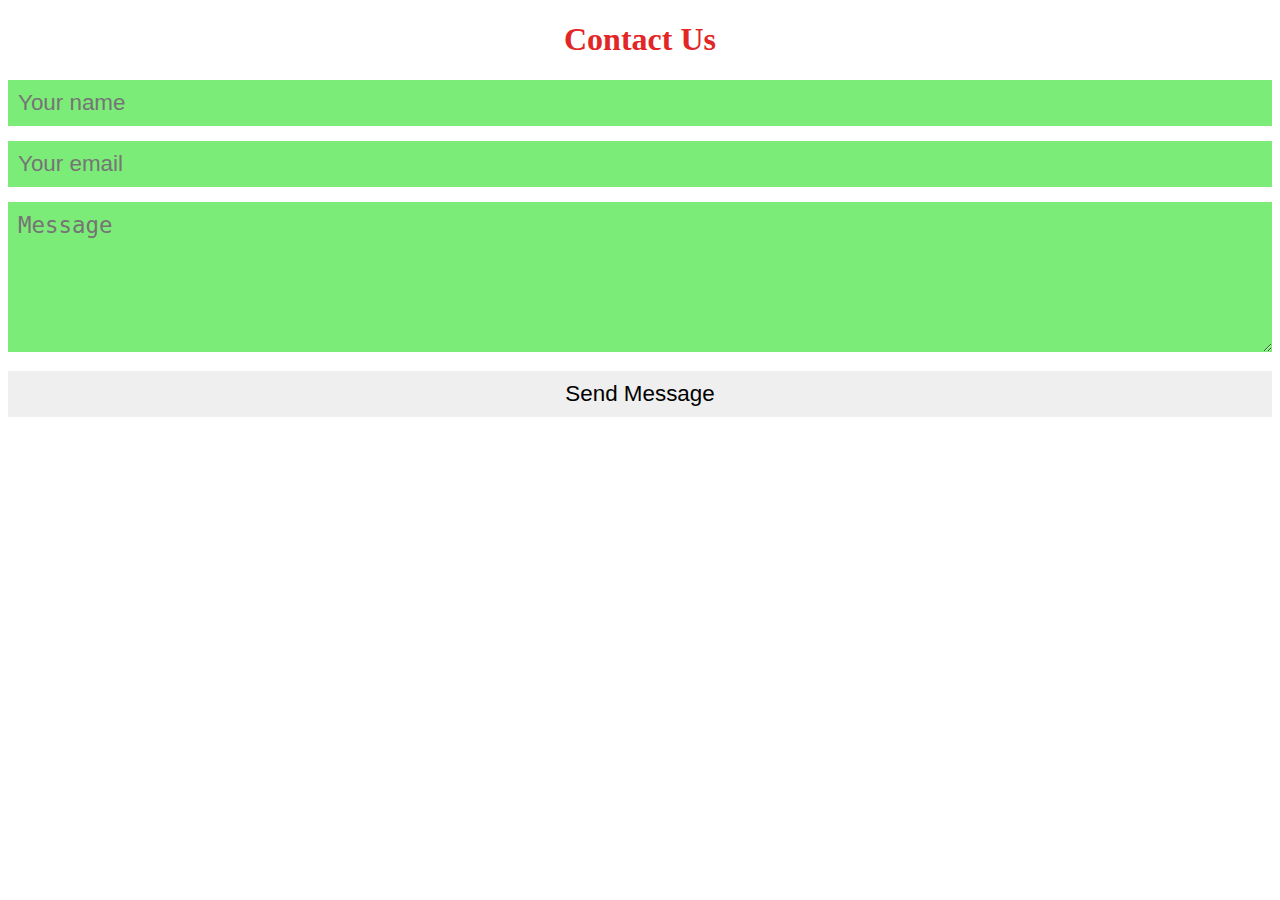
<file: index.html>
<!DOCTYPE html>
<html>
  <head>
    <meta charset="utf-8">
    <meta name="viewport" content="width=device-width">
    <title>Contact Us Form</title>
  </head>
  <body>
  </div>
    <h1 style="text-align: center;color: rgb(226, 38, 38);" > Contact Us</h1>
    <form method="post" action="/contact-form-data/">
      <input { style="font-size: 1.4rem;
      width: 100%;
       font-size: 1.4rem;
       margin-bottom: 15px;
       padding: 10px;
       border: none;
       box-sizing: border-box;
       background-color: rgb(124, 236, 120);
       "} 
       name="readername" type="text" placeholder="Your name" required/>
      <input { style="font-size: 1.4rem;
       width: 100%;
       font-size: 1.4rem;
       margin-bottom: 15px;
       padding: 10px;
       border: none;
       box-sizing: border-box;
       background-color: rgb(124, 236, 120);
       "}
      
       name="readeremail" type="email" placeholder="Your email" required/>
      <textarea   { style="font-size: 1.4rem; 
       width: 100%;
       font-size: 1.4rem;
       margin-bottom: 15px;
       padding: 10px;
       border: none;
       box-sizing: border-box;
       background-color: rgb(124, 236, 120);
      "}
      
      name="message" rows="5" cols="30" placeholder="Message" required></textarea>
      <button { style="font-size: 1.4rem;
       width: 100%;
       font-size: 1.4rem;
       margin-bottom: 15px;
       padding: 10px;
       border: none;
       box-sizing: border-box;
       "}
       type="submit">Send Message</button>
      
    </form>
  </div>
  </body>
  
</html>
</file>
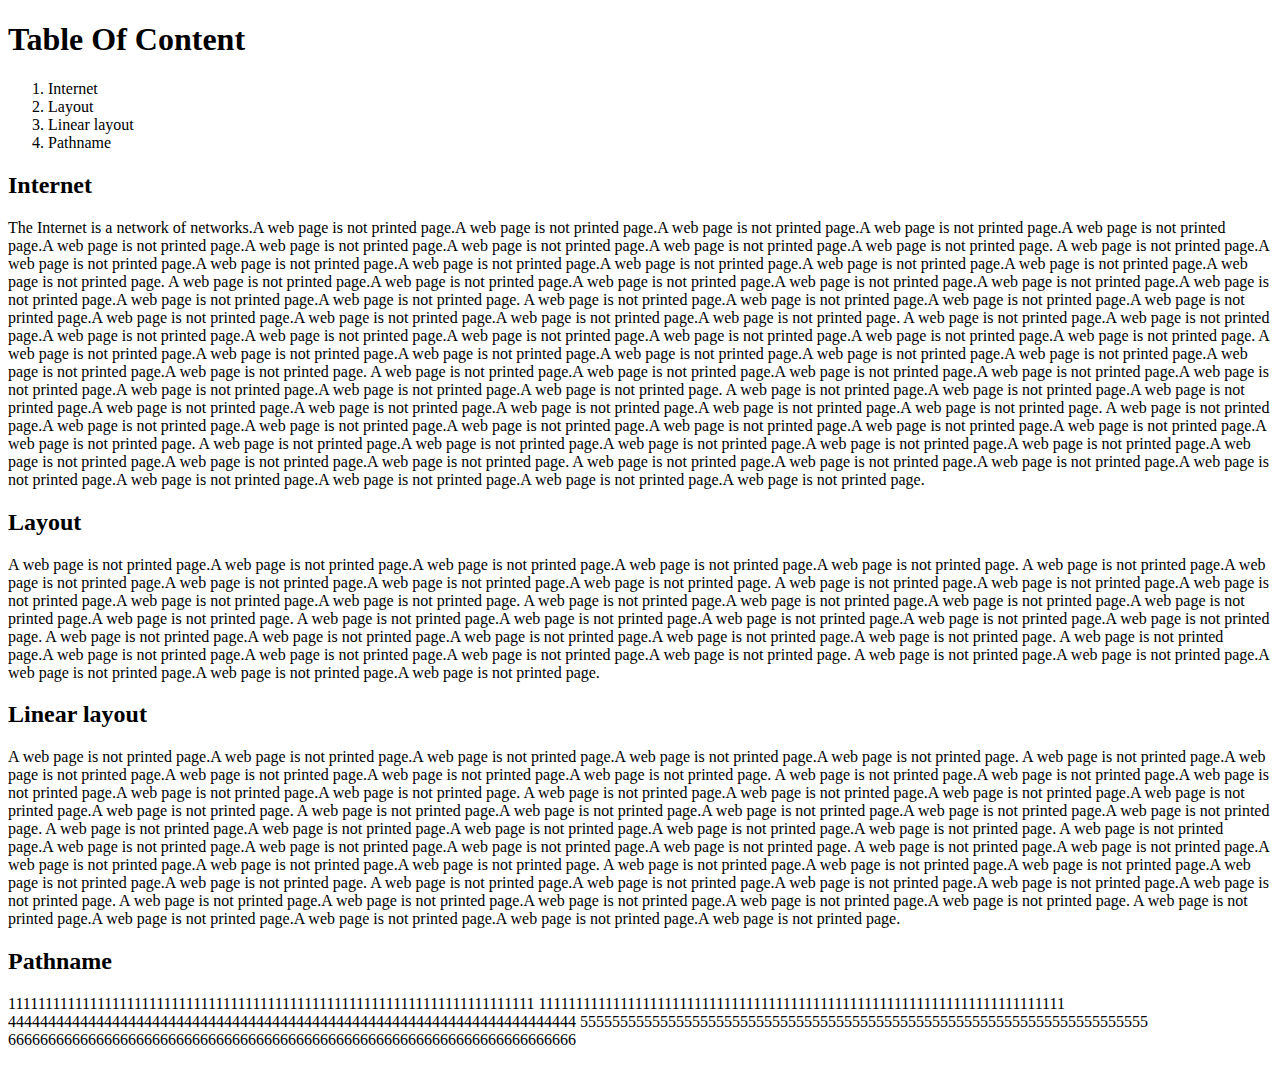
<file: Week4/index.html>
<!DOCTYPE html>
<html lang="en">
<head>
    <meta charset="UTF-8">
    <meta name="viewport" content="width=device-width, initial-scale=1.0">
    <title>Table Of Content</title>
    <style>
        a{
            color: black;
            text-decoration: none;
        }
        a:visited{
            color: red;
        }
        a:hover{
            color: blue;
            text-decoration: underline;
        }
    </style>
</head>
<body>
    <h1>Table Of Content</h1>
    <nav>
        <ol>
            <li><a href="#Intetnet">Internet</a></li>
            <li><a href="#Layout">Layout</a></li>
            <li><a href="#Linear layout">Linear layout</a></li>
            <li><a href="#Pathname">Pathname</a></li>
        </ol>
    </nav>
    <article>
        <section>
            <h2 id="Internet">Internet</h2>
            <p>
               The Internet is a network of networks.A web page is not printed page.A web page is not printed page.A web page is not printed page.A web page is not printed page.A web page is not printed page.A web page is not printed page.A web page is not printed page.A web page is not printed page.A web page is not printed page.A web page is not printed page.
               A web page is not printed page.A web page is not printed page.A web page is not printed page.A web page is not printed page.A web page is not printed page.A web page is not printed page.A web page is not printed page.A web page is not printed page.
               A web page is not printed page.A web page is not printed page.A web page is not printed page.A web page is not printed page.A web page is not printed page.A web page is not printed page.A web page is not printed page.A web page is not printed page.
               A web page is not printed page.A web page is not printed page.A web page is not printed page.A web page is not printed page.A web page is not printed page.A web page is not printed page.A web page is not printed page.A web page is not printed page.
               A web page is not printed page.A web page is not printed page.A web page is not printed page.A web page is not printed page.A web page is not printed page.A web page is not printed page.A web page is not printed page.A web page is not printed page.
               A web page is not printed page.A web page is not printed page.A web page is not printed page.A web page is not printed page.A web page is not printed page.A web page is not printed page.A web page is not printed page.A web page is not printed page.
               A web page is not printed page.A web page is not printed page.A web page is not printed page.A web page is not printed page.A web page is not printed page.A web page is not printed page.A web page is not printed page.A web page is not printed page.
               A web page is not printed page.A web page is not printed page.A web page is not printed page.A web page is not printed page.A web page is not printed page.A web page is not printed page.A web page is not printed page.A web page is not printed page.
               A web page is not printed page.A web page is not printed page.A web page is not printed page.A web page is not printed page.A web page is not printed page.A web page is not printed page.A web page is not printed page.A web page is not printed page.
               A web page is not printed page.A web page is not printed page.A web page is not printed page.A web page is not printed page.A web page is not printed page.A web page is not printed page.A web page is not printed page.A web page is not printed page.
               A web page is not printed page.A web page is not printed page.A web page is not printed page.A web page is not printed page.A web page is not printed page.A web page is not printed page.A web page is not printed page.A web page is not printed page.
            </p>
        </section>
        <section>
            <h2 id="Layout">Layout</h2>
            <p>
                A web page is not printed page.A web page is not printed page.A web page is not printed page.A web page is not printed page.A web page is not printed page.
                A web page is not printed page.A web page is not printed page.A web page is not printed page.A web page is not printed page.A web page is not printed page.
                A web page is not printed page.A web page is not printed page.A web page is not printed page.A web page is not printed page.A web page is not printed page.
                A web page is not printed page.A web page is not printed page.A web page is not printed page.A web page is not printed page.A web page is not printed page.
                A web page is not printed page.A web page is not printed page.A web page is not printed page.A web page is not printed page.A web page is not printed page.
                A web page is not printed page.A web page is not printed page.A web page is not printed page.A web page is not printed page.A web page is not printed page.
                A web page is not printed page.A web page is not printed page.A web page is not printed page.A web page is not printed page.A web page is not printed page.
                A web page is not printed page.A web page is not printed page.A web page is not printed page.A web page is not printed page.A web page is not printed page.
            </p>
        </section>
        <section>
            <h2 id="Linear layout">Linear layout</h2>
            <p>
                A web page is not printed page.A web page is not printed page.A web page is not printed page.A web page is not printed page.A web page is not printed page.
                A web page is not printed page.A web page is not printed page.A web page is not printed page.A web page is not printed page.A web page is not printed page.
                A web page is not printed page.A web page is not printed page.A web page is not printed page.A web page is not printed page.A web page is not printed page.
                A web page is not printed page.A web page is not printed page.A web page is not printed page.A web page is not printed page.A web page is not printed page.
                A web page is not printed page.A web page is not printed page.A web page is not printed page.A web page is not printed page.A web page is not printed page.
                A web page is not printed page.A web page is not printed page.A web page is not printed page.A web page is not printed page.A web page is not printed page.
                A web page is not printed page.A web page is not printed page.A web page is not printed page.A web page is not printed page.A web page is not printed page.
                A web page is not printed page.A web page is not printed page.A web page is not printed page.A web page is not printed page.A web page is not printed page.
                A web page is not printed page.A web page is not printed page.A web page is not printed page.A web page is not printed page.A web page is not printed page.
                A web page is not printed page.A web page is not printed page.A web page is not printed page.A web page is not printed page.A web page is not printed page.
                A web page is not printed page.A web page is not printed page.A web page is not printed page.A web page is not printed page.A web page is not printed page.
                A web page is not printed page.A web page is not printed page.A web page is not printed page.A web page is not printed page.A web page is not printed page.
            </p>
        </section>
        <section>
            <h2 id="Pathname">Pathname</h2>
            <p>
                11111111111111111111111111111111111111111111111111111111111111111111111
                11111111111111111111111111111111111111111111111111111111111111111111111
                <br>
                44444444444444444444444444444444444444444444444444444444444444444444444
                55555555555555555555555555555555555555555555555555555555555555555555555
                66666666666666666666666666666666666666666666666666666666666666666666666
        
            </p>
        </section>
    </article>
</body>
</html>
</file>
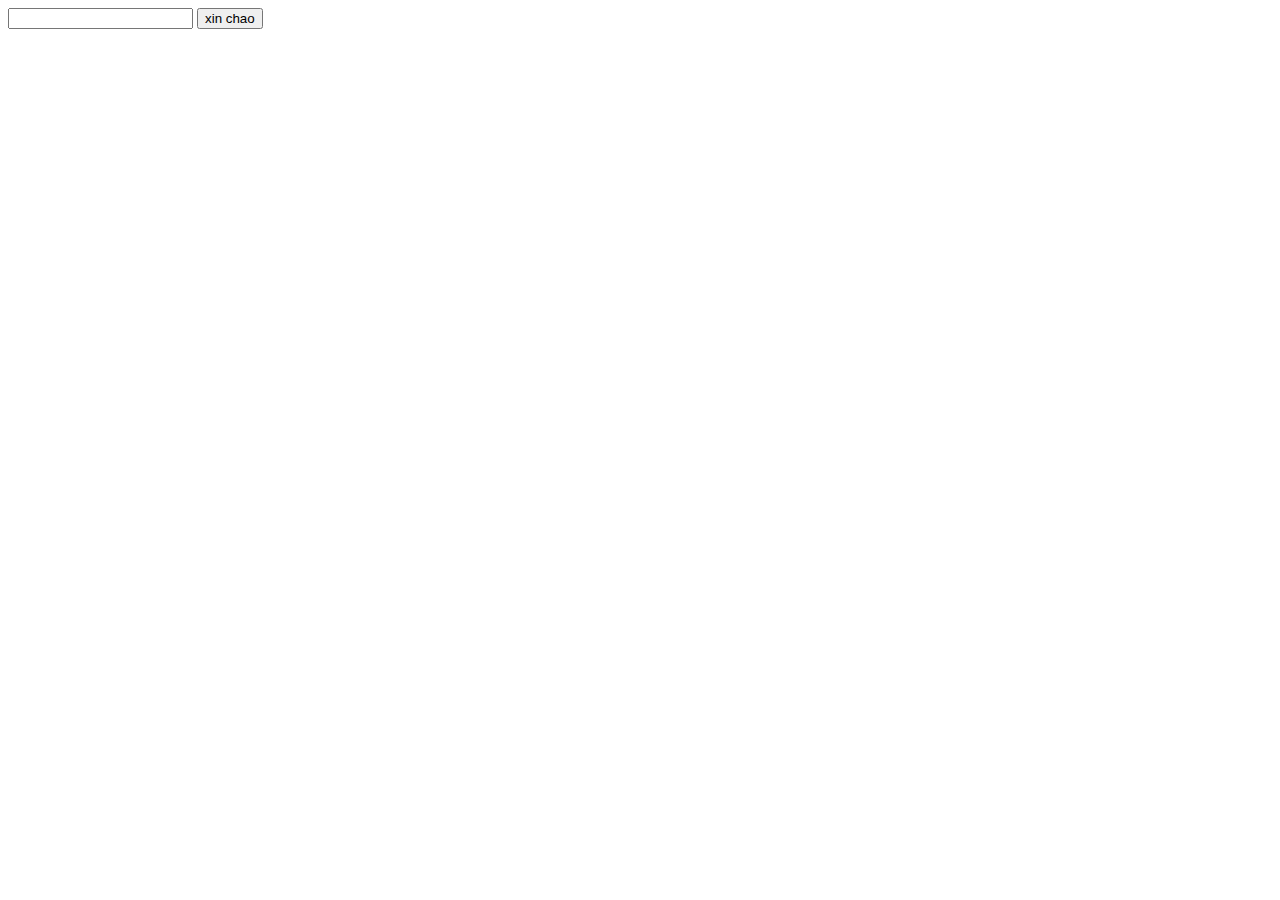
<file: Week6/index.html>
<!DOCTYPE html>
<html lang="en">
<head>
    <meta charset="UTF-8">
    <meta name="viewport" content="width=device-width, initial-scale=1.0">
    <title>Document</title>
</head>
<body>
    <input type="text" id="hoten">
    <button onclick="xinchao ()">xin chao</button>
</body>
<script>
    function xinchao () {
    var hoten = document.getElementById('hoten').value;
    alert ('xin chao ban' + hoten );
    alert ('chuc ban vui ve')
    }
</script>
</html>
</file>
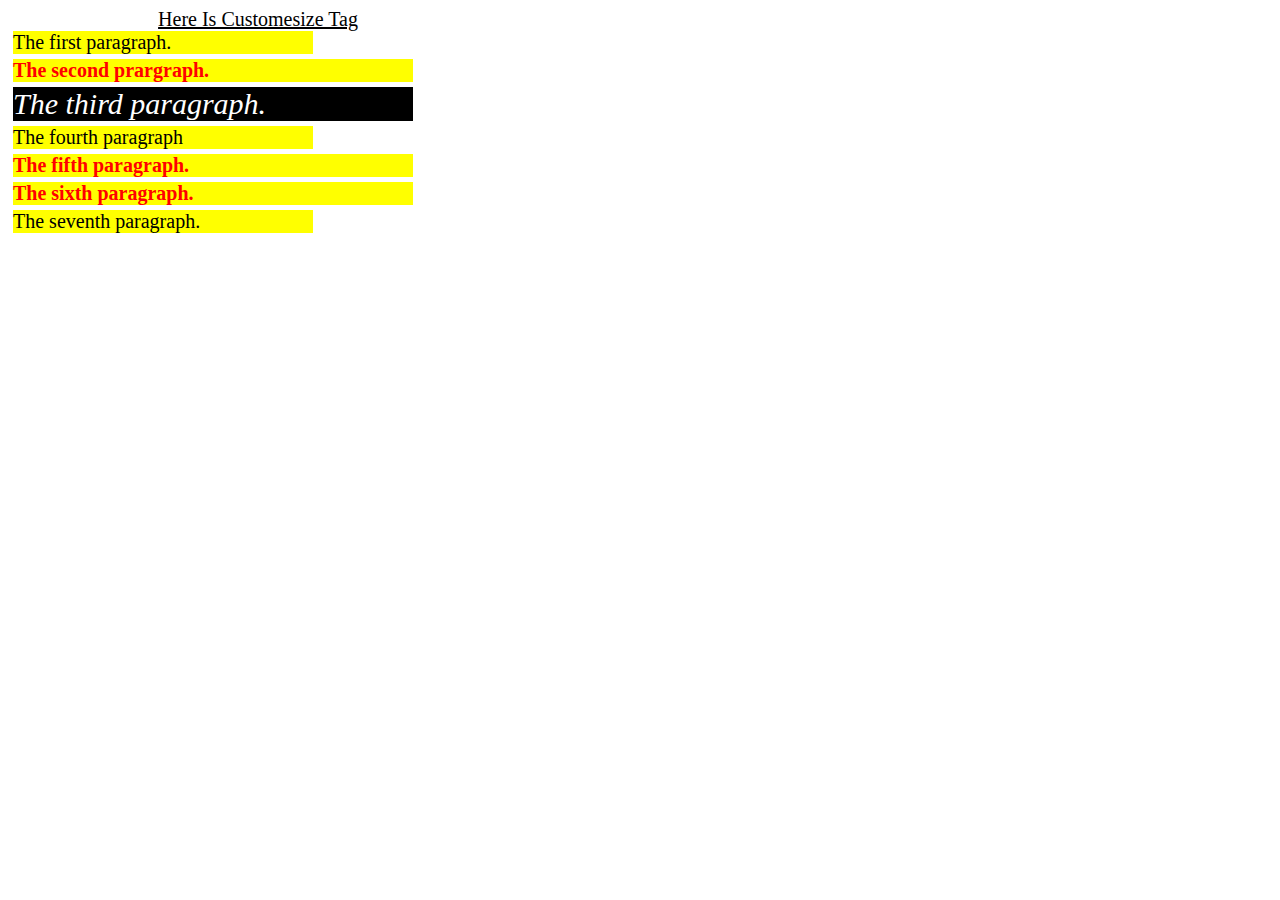
<file: Week5/ex1.html>
<!DOCTYPE html>
<html>
<head>
<meta charset="utf-8">
<title>The priority of selectors</title>
<style type="text/css">
* { font: 20px "Comic Sans MS";}
MyCustomsizeTag {
    display: block;
    text-align: center;
    text-transform: capitalize;
    text-decoration: underline;
    width: 500px;
}
div{
    background-color: yellow;
    margin: 0px 0px 5px 5px;
    width: 300px;
}
.GroupFormat{
    font-weight: bold;
    color: #f00;
    width: 400px;
}
#TheHighestPriority{
    background-color: #000;
    font-weight: none;
    font: italic 30px "Times New Roman";
    color: #fff;
}
</style>
</head>
<body>
    <MyCustomsizeTag>Here is customesize tag</MyCustomsizeTag>
    <div>The first paragraph.</div>
    <div class="GroupFormat">The second prargraph.</div>
    <div class="GroupFormat" id="TheHighestPriority">The third paragraph.</div>
    <div>The fourth paragraph</div>
    <div class="GroupFormat">The fifth paragraph.</div>
    <div class="GroupFormat">The sixth paragraph.</div>
    <div>The seventh paragraph.</div>
</body>
</html>
</file>
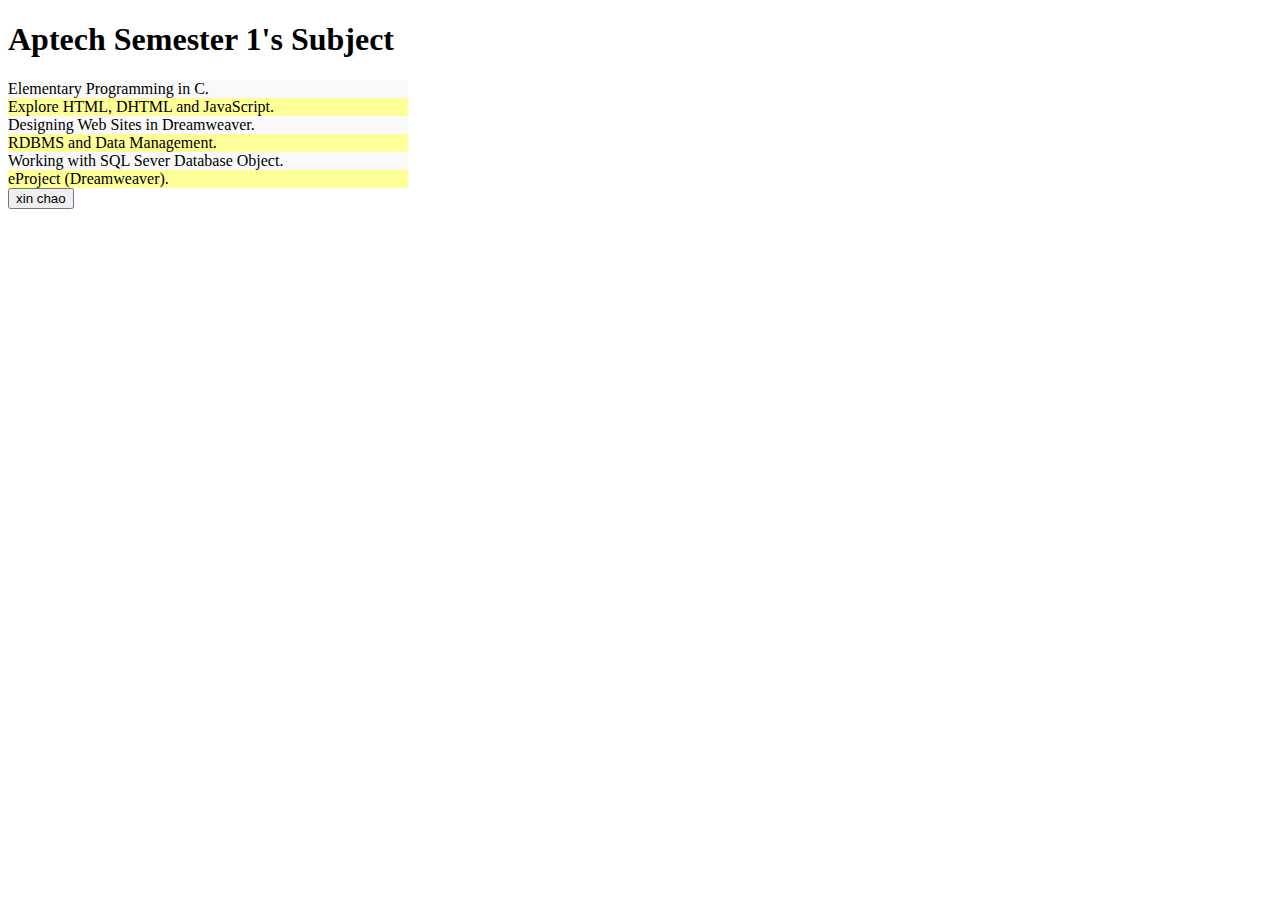
<file: Week5/ex2.html>
<!DOCTYPE html>
<html>
    <head>
        <meta charset="utf-8">
        <title>Recognize odd and even element </title>
        <style>
            div {width: 400px;}
            div:nth-child(even) {background: #f9f9f9;}
            div:nth-child(2n+1) {background: #ff9;}
        </style>
    </head>
    <body>
        <h1>Aptech Semester 1's Subject</h1>
        <div>Elementary Programming in C.</div>
        <div>Explore HTML, DHTML and JavaScript.</div>
        <div>Designing Web Sites in Dreamweaver.</div>
        <div>RDBMS and Data Management.</div>
        <div>Working with SQL Sever Database Object.</div>
        <div>eProject (Dreamweaver).</div>
    </body>
    <button onclick="alert('xin chao ban')">xin chao</button>
</html>
</file>
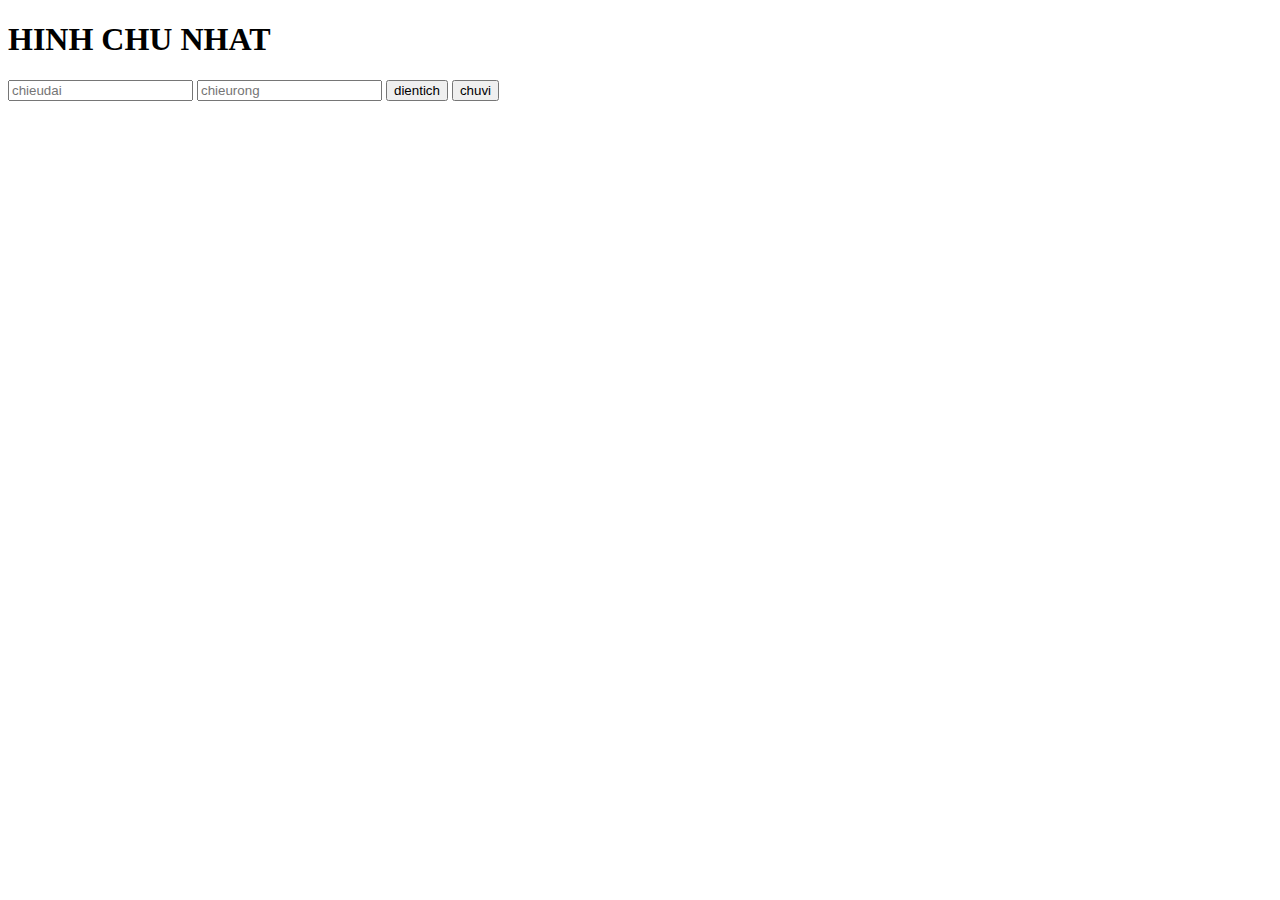
<file: Week6/ex1.html>
<!DOCTYPE html>
<html lang="en">
<head>
    <meta charset="UTF-8">
    <meta name="viewport" content="width=device-width, initial-scale=1.0">
    <title>Document</title>
    <h1>HINH CHU NHAT</h1>
</head>
<body>
    <input type="text" id="chieudai"placeholder="chieudai">
    <input type="text" id="chieurong"placeholder="chieurong">
    <button onclick="dientich ()">dientich</button>
    <button onclick="chuvi ()">chuvi</button>
</body>
<script>
    function dientich () {
    var chieudai = document.getElementById('chieudai').value;
    var chieurong = document.getElementById('chieurong').value;
    alert (chieudai*chieurong);
    }
    function chuvi () {
        var chieudai = document.getElementById('chieudai').value;
        var chieurong = document.getElementById('chieurong').value;
        alert (chieudai*2 + chieurong*2 ) ;
    }
</script>
</html>
</file>
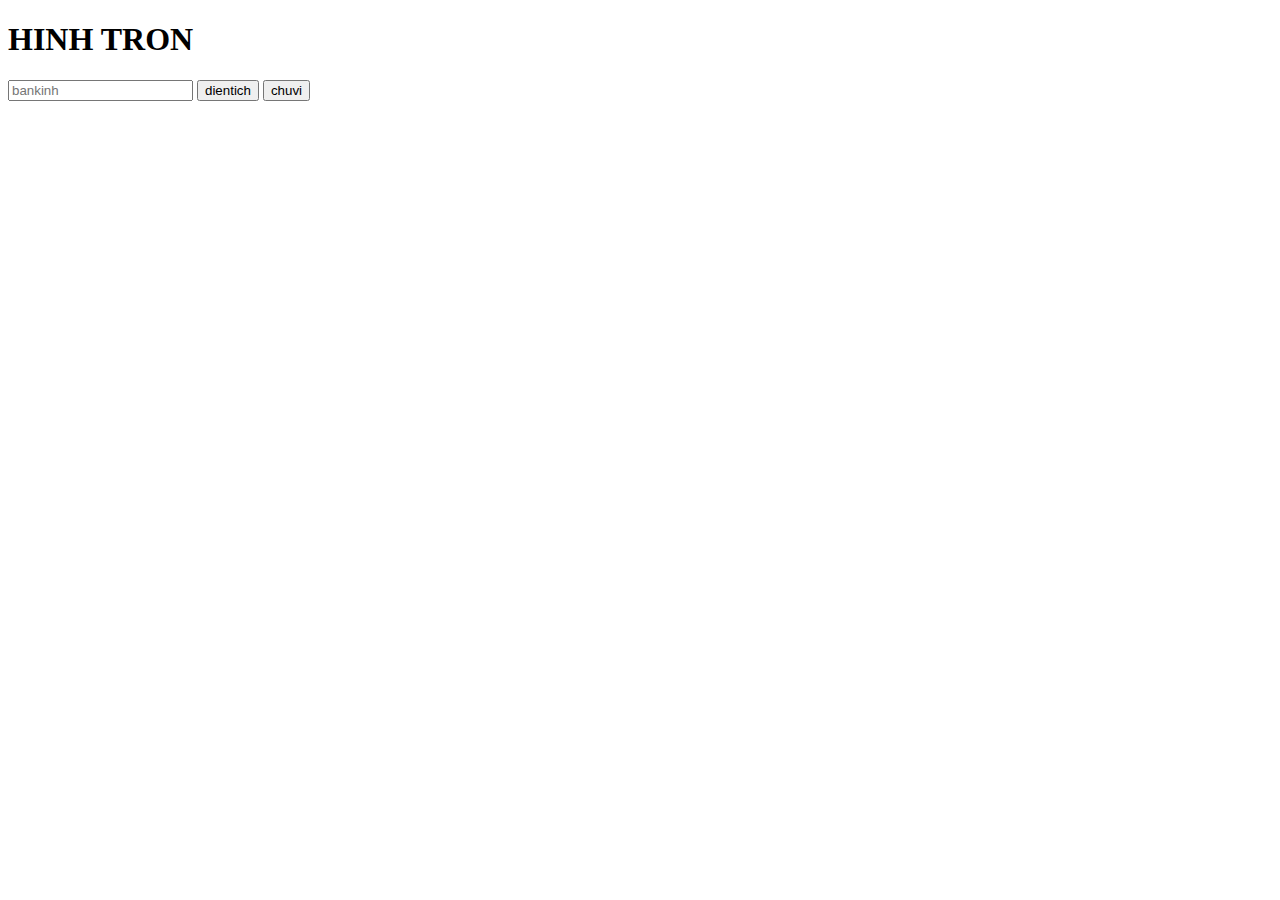
<file: Week6/ex2.html>
<!DOCTYPE html>
<html lang="en">
<head>
    <meta charset="UTF-8">
    <meta name="viewport" content="width=device-width, initial-scale=1.0">
    <title>Document</title>
    <h1>HINH TRON</h1>
</head>
<body>
    <input type="text" id="bankinh"placeholder="bankinh">
    <button onclick="dientich ()">dientich</button>
    <button onclick="chuvi ()">chuvi</button>
</body>
<script>
    function dientich () {
    var bankinh = document.getElementById('bankinh').value;
    alert (bankinh*bankinh*3.14);
    }
    function chuvi () {
        var bankinh = document.getElementById('bankinh').value;
        alert (bankinh*2*3.14 ) ;
    }
</script>
</html>
</file>
